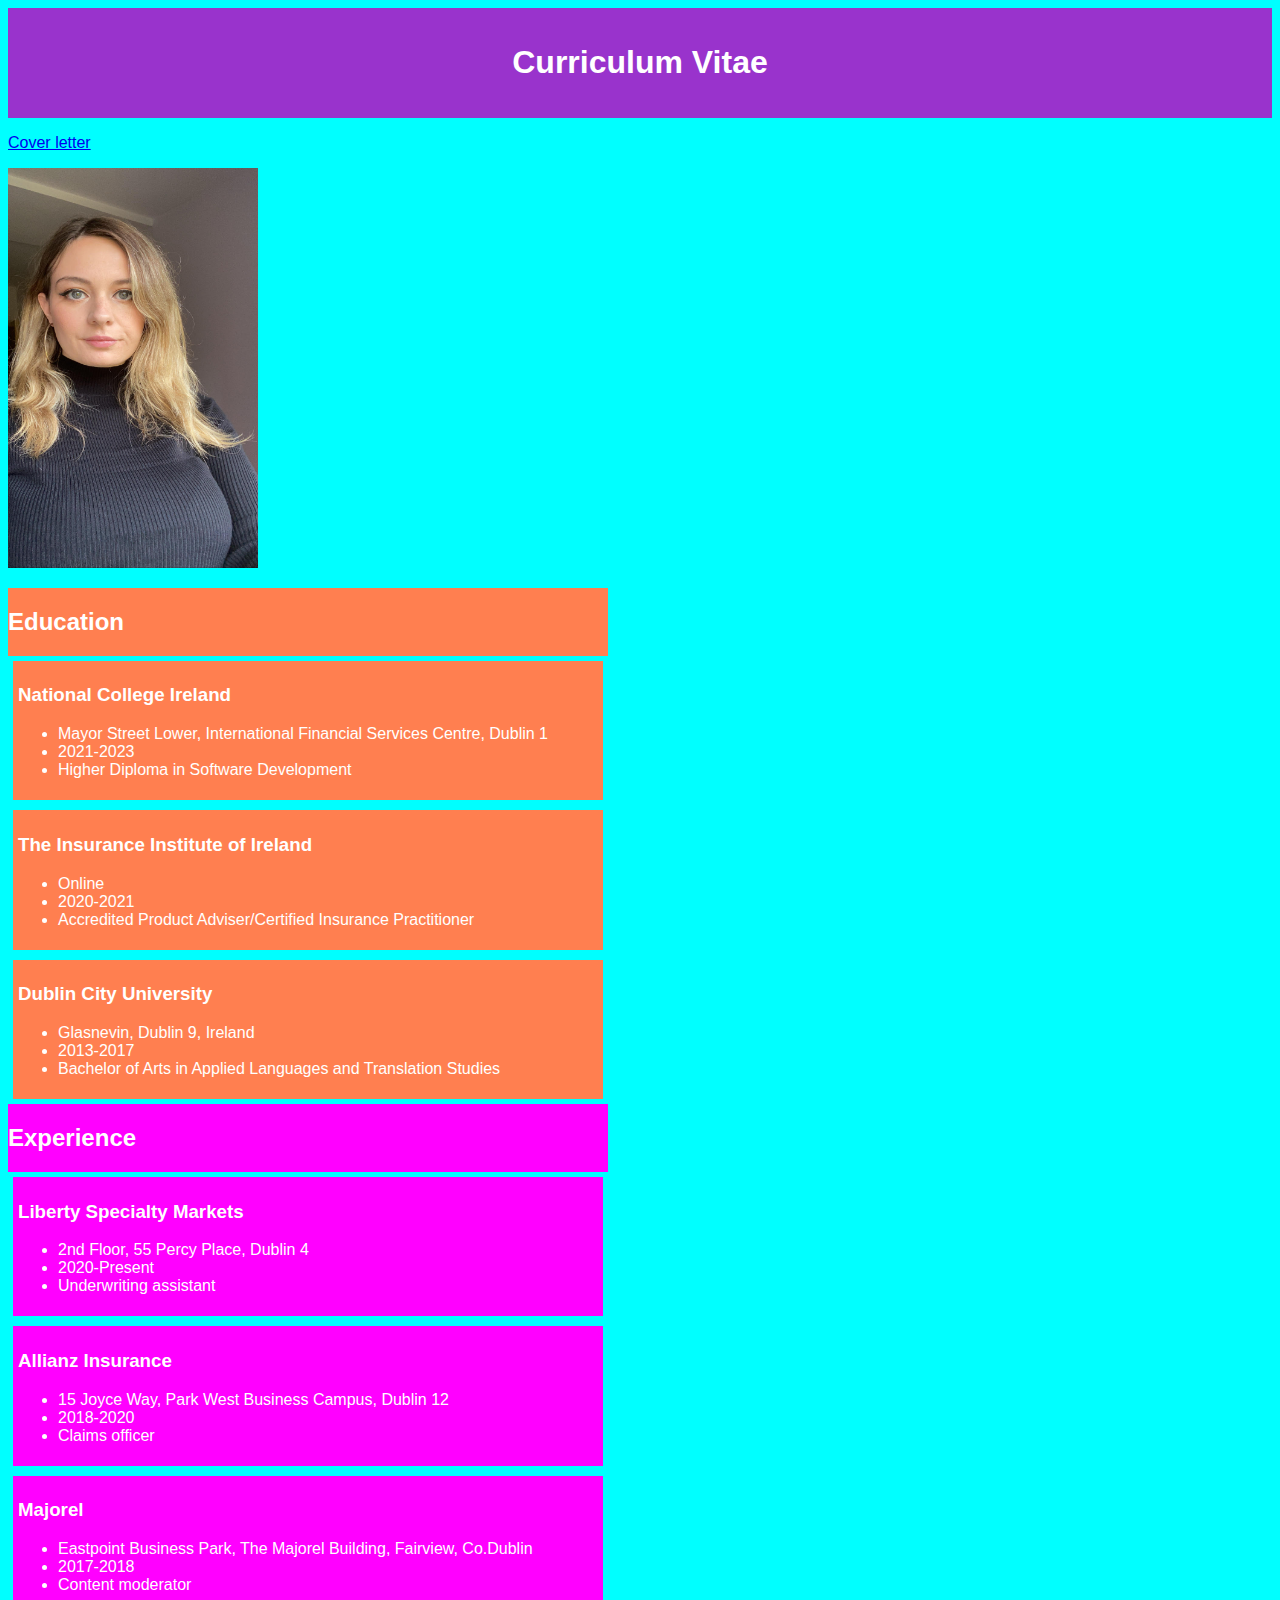
<file: index.html>
<!DOCTYPE html>
<html>
  <head>
      <title>My CV</title>
      <link rel="stylesheet" href="style/style.css"
  </head>

  <body>

    <div class="header">
    <h1>Curriculum Vitae</h1>
    </div>
      <p><a href="Cover letter/index.html">Cover letter</a></p>
      <p><img src=images/myself.jpg height="400px" width="250px"><p>
      <div class="flex-container">
      <h2>Education</h2>
        <div class="container-1">
        <div>
          <h3>National College Ireland</h3>
            <p>
              <ul>
                <li>Mayor Street Lower, International Financial Services Centre, Dublin 1</li>
                <li>2021-2023</li>
                <li>Higher Diploma in Software Development</li>
              </ul>
            </p>
          </div>
          <div>
          <h3>The Insurance Institute of Ireland</h3>
            <p>
              <ul>
                <li>Online</li>
                <li>2020-2021</li>
                <li>Accredited Product Adviser/Certified Insurance Practitioner</li>
              </ul>
            </p>
          </div>
          <div>
          <h3>Dublin City University</h3>
            <p>
              <ul>
                <li>Glasnevin, Dublin 9, Ireland</li>
                <li>2013-2017</li>
                <li>Bachelor of Arts in Applied Languages and Translation Studies</li>
              </ul>
            </p>
          </div>
          </div>

          <div class="flex-container2">
          <h2>Experience</h2>
      <div class="container-1">
        <div>
        <h3>Liberty Specialty Markets</h3>
          <p>
            <ul>
              <li>2nd Floor, 55 Percy Place, Dublin 4</li>
              <li>2020-Present</li>
              <li>Underwriting assistant</li>
            </ul>
          </p>
        </div>
        <div>
        <h3>Allianz Insurance </h3>
          <p>
            <ul>
              <li>15 Joyce Way, Park West Business Campus, Dublin 12</li>
              <li>2018-2020</li>
              <li>Claims officer</li>
            </ul>
          </p>
        </div>
        <div>
        <h3>Majorel</h3>
          <p>
            <ul>
              <li>Eastpoint Business Park, The Majorel Building, Fairview, Co.Dublin</li>
              <li>2017-2018</li>
              <li>Content moderator</li>
            </ul>
          </p>
        </div>
      </div>
</file>
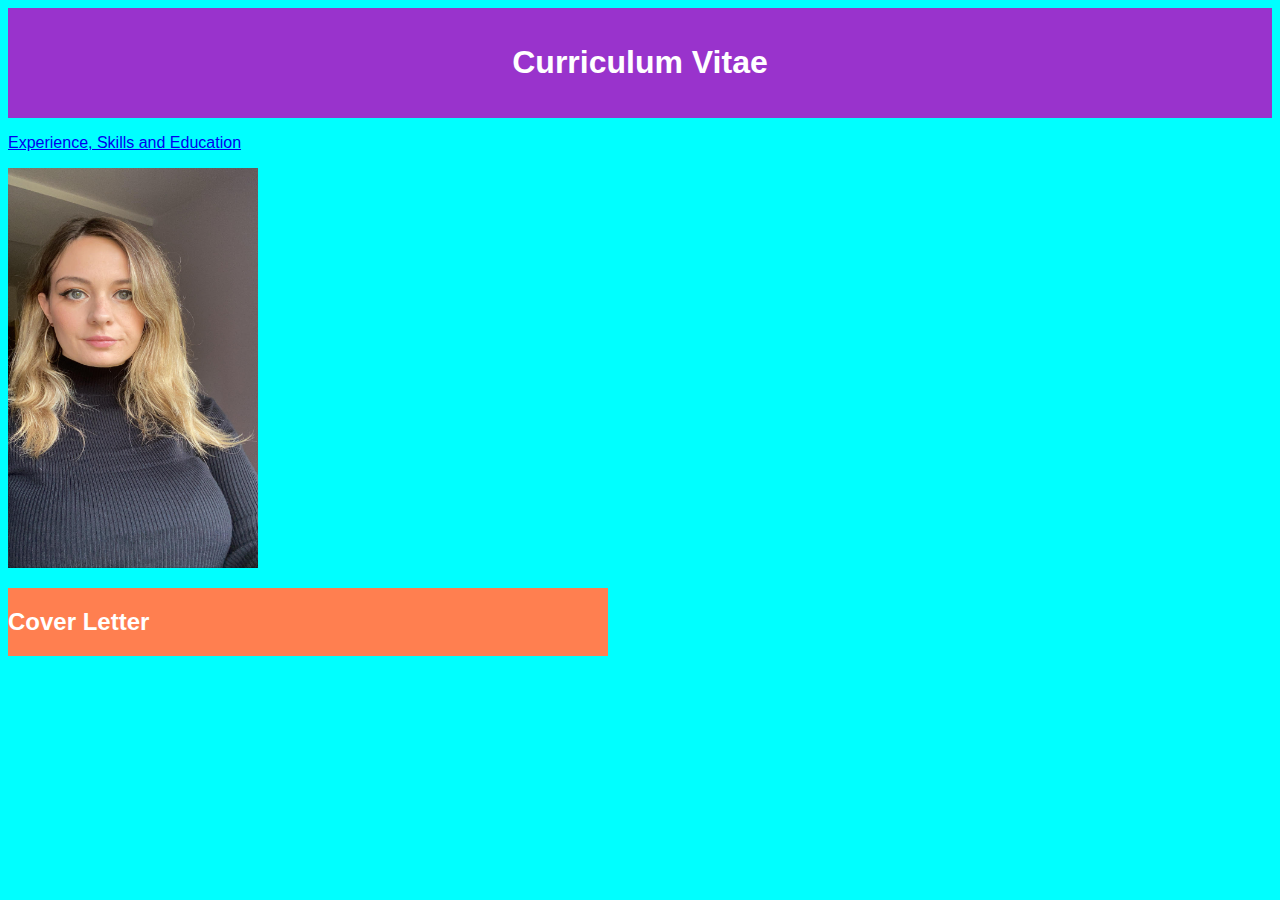
<file: Cover letter/index.html>
<!DOCTYPE html>
<html>
  <head>
      <title>My CV</title>
      <link rel="stylesheet" href="../style/style.css"
  </head>
  <body>
    <div class="header">
      <h1>Curriculum Vitae</h1>
    </div>
      <p><a href="../index.html">Experience, Skills and Education</a></p>
      <p><img src=../images/myself.jpg height="400px" width="250px"><p>
      <div class="flex-container">
      <h2>Cover Letter</h2>
</file>
<file: style/style.css>
body{
  font-family: "Lucinda Sans", sans-serif;
  background-color: aqua;
  color: white;
}

@media screen and (max-width:700px){
  body{
    background-color: #49fb35;
    color: black;
  }
  .container-1{
    display: flex;
    justify-content: space-between;
  }
}

.header{
  background-color: #9933cc;
  color: #ffffff;
  padding: 15px;
  text-align: center;
}
.flex-container{
  background-color: coral;
  display: flex;
  flex-wrap: wrap;
  flex-direction: column;
  text-align: left;
  width: 600px;
  float: left;
}
.container-1 div{
  border: 5px aqua solid;
  padding: 5px;
}
.flex-container2{
  background-color: magenta;
  display: flex;
  flex-wrap: wrap;
  flex-direction: column;
  text-align: left;
  width: 600px;
  float: right;
}
</file>
